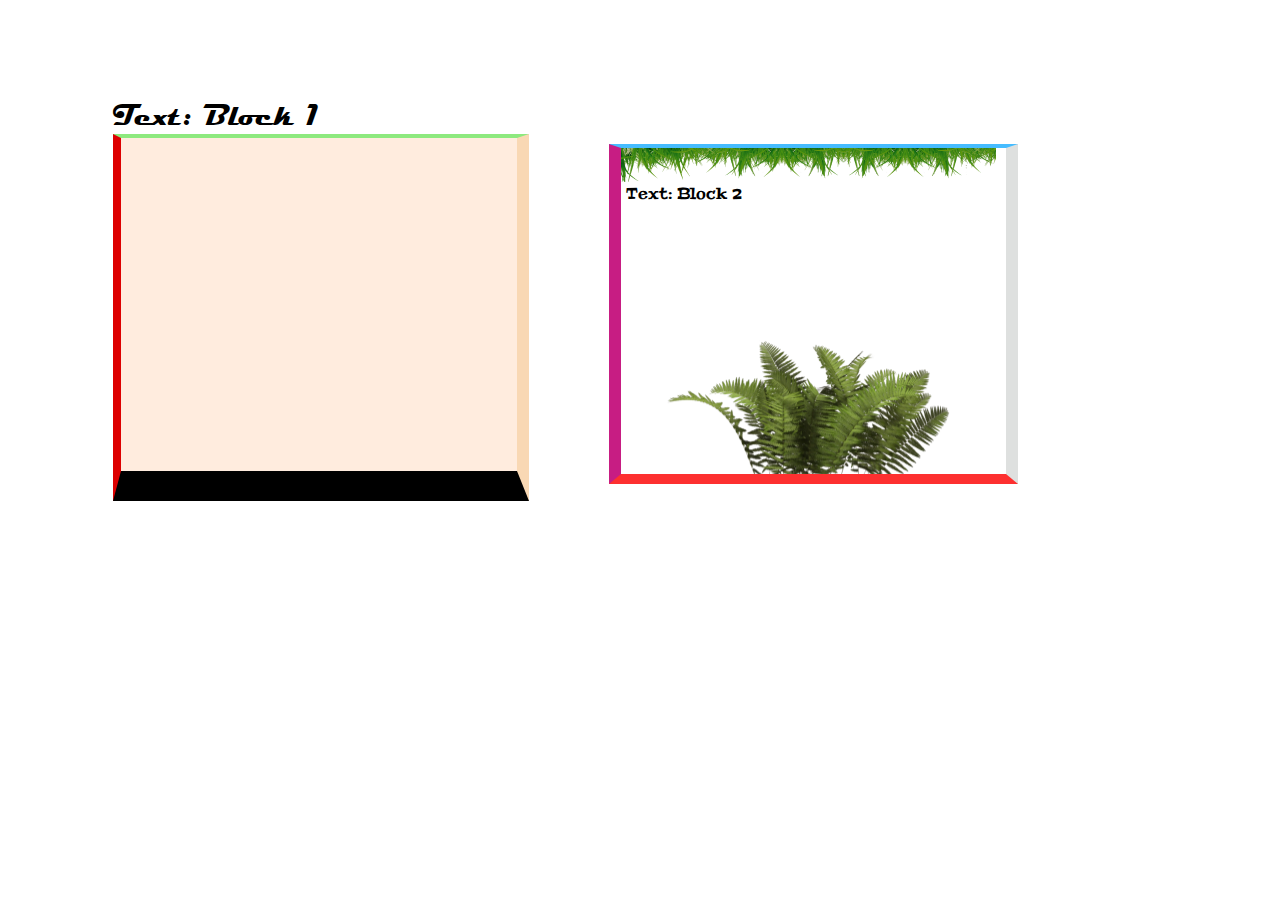
<file: index2/index2.html>
<!DOCTYPE html>
<html lang="en">

<head>
    <meta charset="UTF-8">
    <meta name="viewport" content="width=device-width, initial-scale=1.0">
    <title>Index2</title>
    <link rel="stylesheet" href="css/style.css">
</head>

<body>
    <div class="block">
        <div class="container">
            <div class="block__1-title">Text: Block 1</div>
            <div class="blocks__items">
                <div class="block__1">        
                </div>
                <div class="block__2">
                    <div class="block__2-title">Text: Block 2</div>
                </div>
            </div>
        </div>
    </div>
</body>

</html>
</file>
<file: index2/css/style.css>
@import url('https://fonts.googleapis.com/css2?family=Peralta&display=swap');
@font-face {
    font-family: 'Magneto';
    src: url(../Fonts/Magneto.ttf) format('truetype');
    font-weight: 700;
    font-style: normal;
}
.container {
    width: 1230px;
    padding: 0 15px;
    margin: 0 auto;
}
.block {
    padding: 90px;
}
.blocks__items {
    display: flex;
}
.block__1-title {
    font-family: Magneto;
    font-weight: 700;
    font-size: 30px;
    line-height: 36px;
    
}
.block__1 {
    width: 396px;
    height: 333px;
    background: rgba(255, 107, 0, 0.13);
    border-top: 4px solid #8DE97E;
    border-right: 12px solid rgba(221, 133, 0, 0.19);
    border-bottom: 30px solid #000000;
    border-left: 8px solid #DD0000;
}
.block__2 {
    margin: 10px 0 0 80px;
    height: 326px;
    width: 385px;
    border-top: 4px solid #46BCFF;
    border-right: 12px solid rgba(82, 89, 84, 0.19);
    border-bottom: 10px solid #FD3030;
    border-left: 12px solid #C71D83;
    background-image:   url(../img/test-block__2-grass-top.png),
                        url(../img/test-block__2-grass-bush.png);
    background-repeat: no-repeat;
    background-position:  0% 0%,46% 122%;
    
}
.block__2-title {
    font-family: Peralta;
    font-weight: 400;
    font-size: 16px;
    line-height: 21px;
    margin: 35px 0 0 5px;
}
</file>
